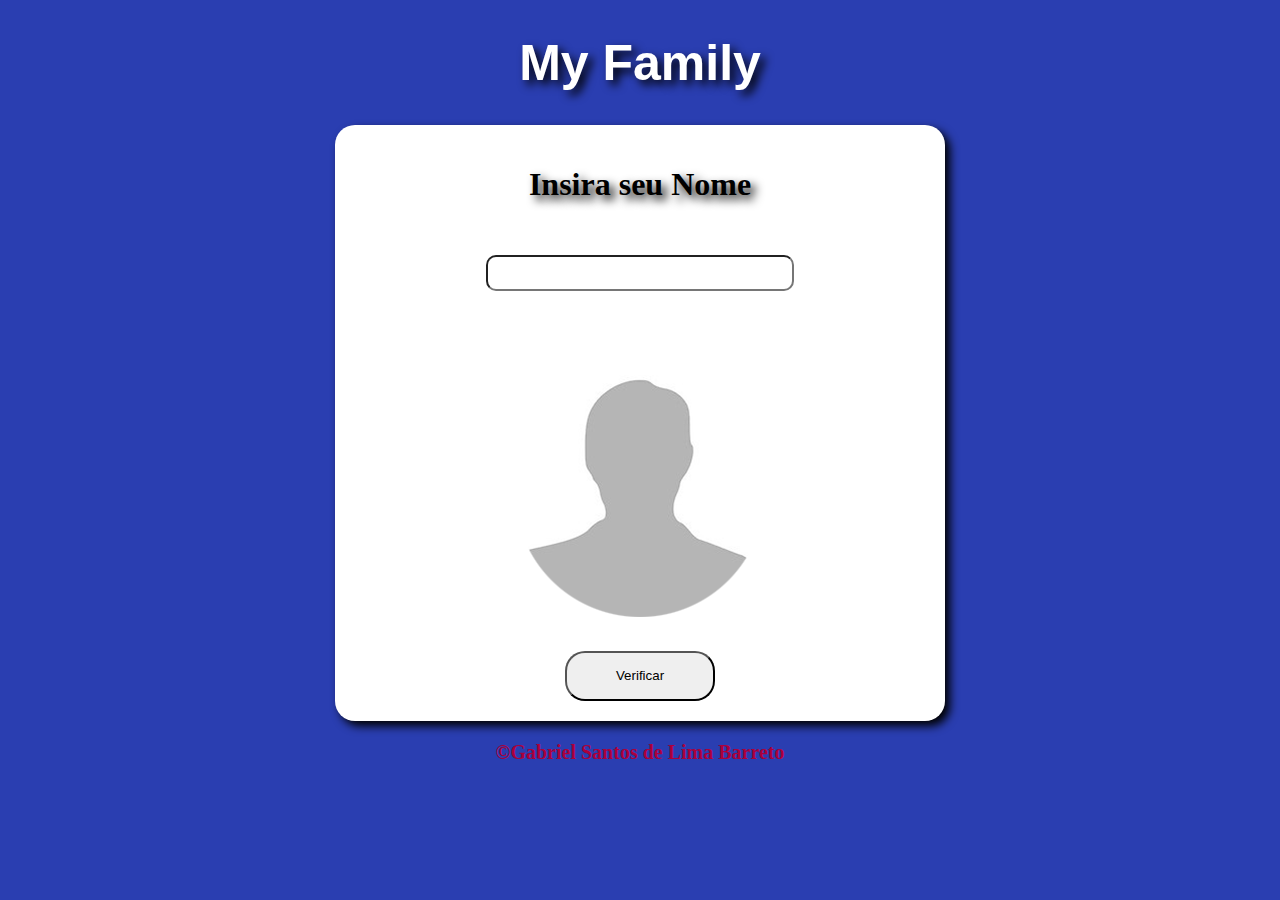
<file: Exercicios Custom/Projeto Foto/index.html>
<!DOCTYPE html>
<html lang="en">
<head>
    <meta charset="UTF-8">
    <meta name="viewport" content="width=device-width, initial-scale=1.0">
    <meta http-equiv="X-UA-Compatible" content="ie=edge">
    <link rel="stylesheet" href="style.css">
    <title>Vericando My Family</title>
</head>
<body>
    <header class="cabecalho">
       <h1 id="titulo">My Family</h1>
    </header>
    <section class="secao">
        <div><h1 id="nome">Insira seu Nome</h1></div>
        <div><input type="text" name="txtNome" id="txtNome"></div>
        <div><p id="ver"></p></div>
        <div id="foto"><img src="img/anonimo.png" alt="Gabriel" id="imagem"></div>
        <div><input type="button" value="Verificar" id="btnBuscar" onclick="carregarPhoto()"></div>
    </section>
    <footer class="rodape">
        <p>&copy;Gabriel Santos de Lima Barreto</p>
    </footer>

    <script src="app.js"></script>
</body>
</html>
</file>
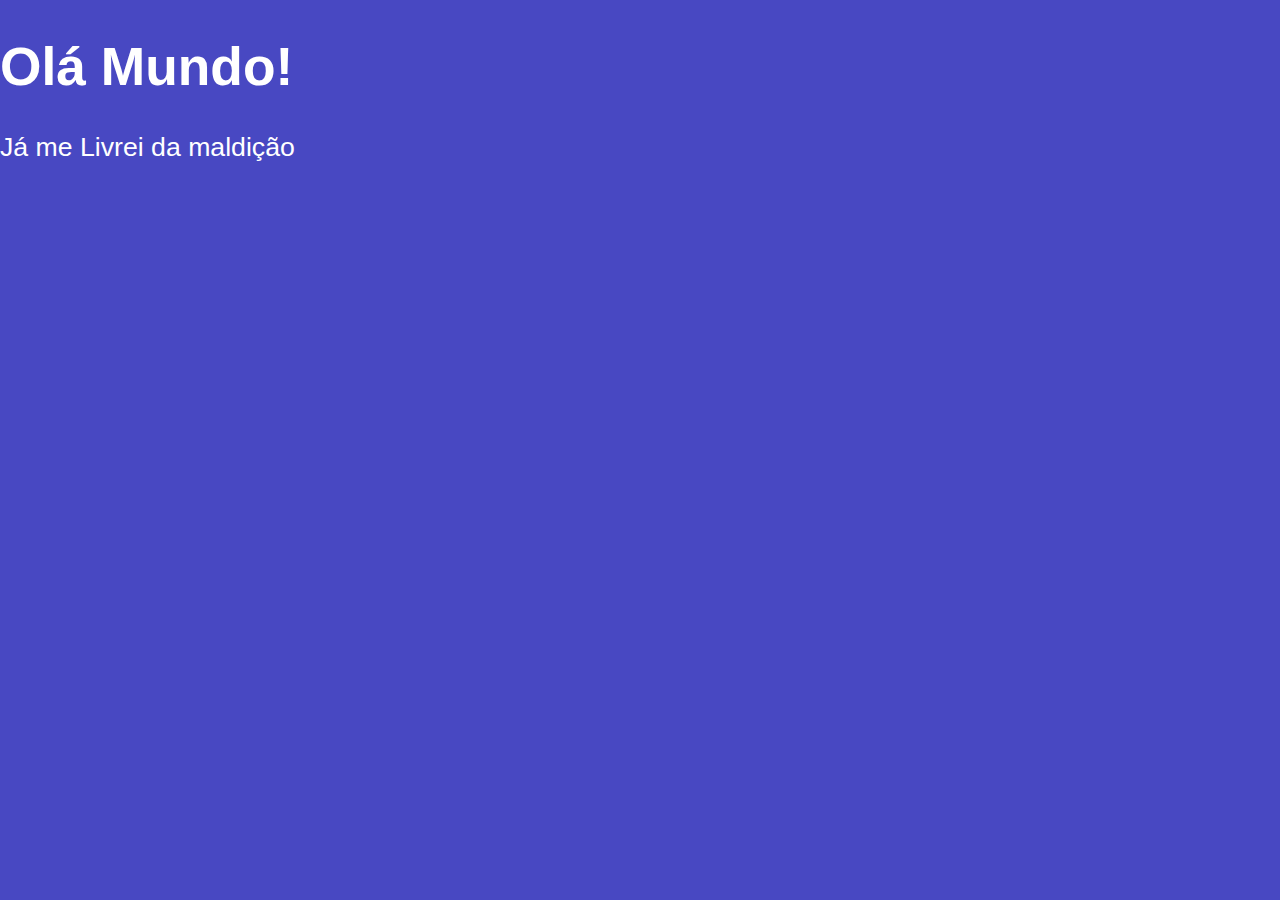
<file: Aula-04/ex001.html>
<!DOCTYPE html>
<html lang="pt-br">
<head>
    <meta charset="UTF-8">
    <meta name="viewport" content="width=device-width, initial-scale=1.0">
    <meta http-equiv="X-UA-Compatible" content="ie=edge">
    <title>Exercício 01</title>
    <style>
        body{
            margin: 0;
            background-color: #4848c2;
            color: white;
            font: normal 20pt Arial;
        }
    </style>
</head>
<body>
    <h1>Olá Mundo!</h1>
    <p>Já me Livrei da maldição</p>
    <script>
       window.alert("Exercício 01");
       window.confirm("Está gostando de JavaScript");
       window.prompt("Qual o seu nome?");
    </script>
    
</body>
</html>
</file>
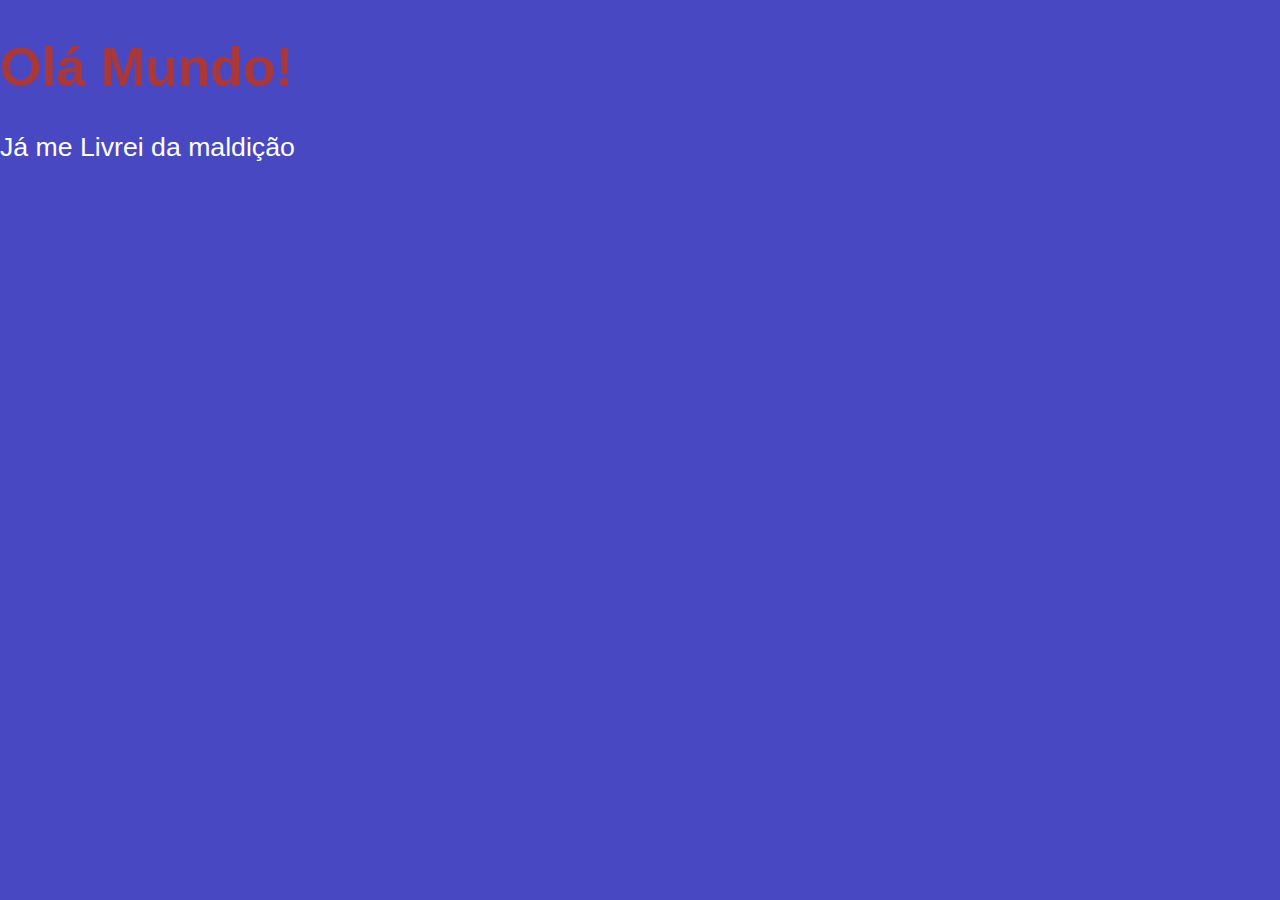
<file: Aula-06/ex002.html>
<!DOCTYPE html>
<html lang="pt-br">
<head>
    <meta charset="UTF-8">
    <meta name="viewport" content="width=device-width, initial-scale=1.0">
    <meta http-equiv="X-UA-Compatible" content="ie=edge">
    <title>Exercício 02</title>
    <style>
        body{
            margin: 0;
            background-color: #4848c2;
            color: white;
            font: normal 20pt Arial;
        }
        h1{
            color: rgb(170, 56, 56);
        }
    </style>
</head>
<body>
    <h1>Olá Mundo!</h1>
    <p>Já me Livrei da maldição</p>
    <script>
       /*Caixinha de texto*/
       var nome = window.prompt("Qual o seu nome?");
       window.alert("Bem-Vindo, " + nome);
    </script>
</body>
</html>
</file>
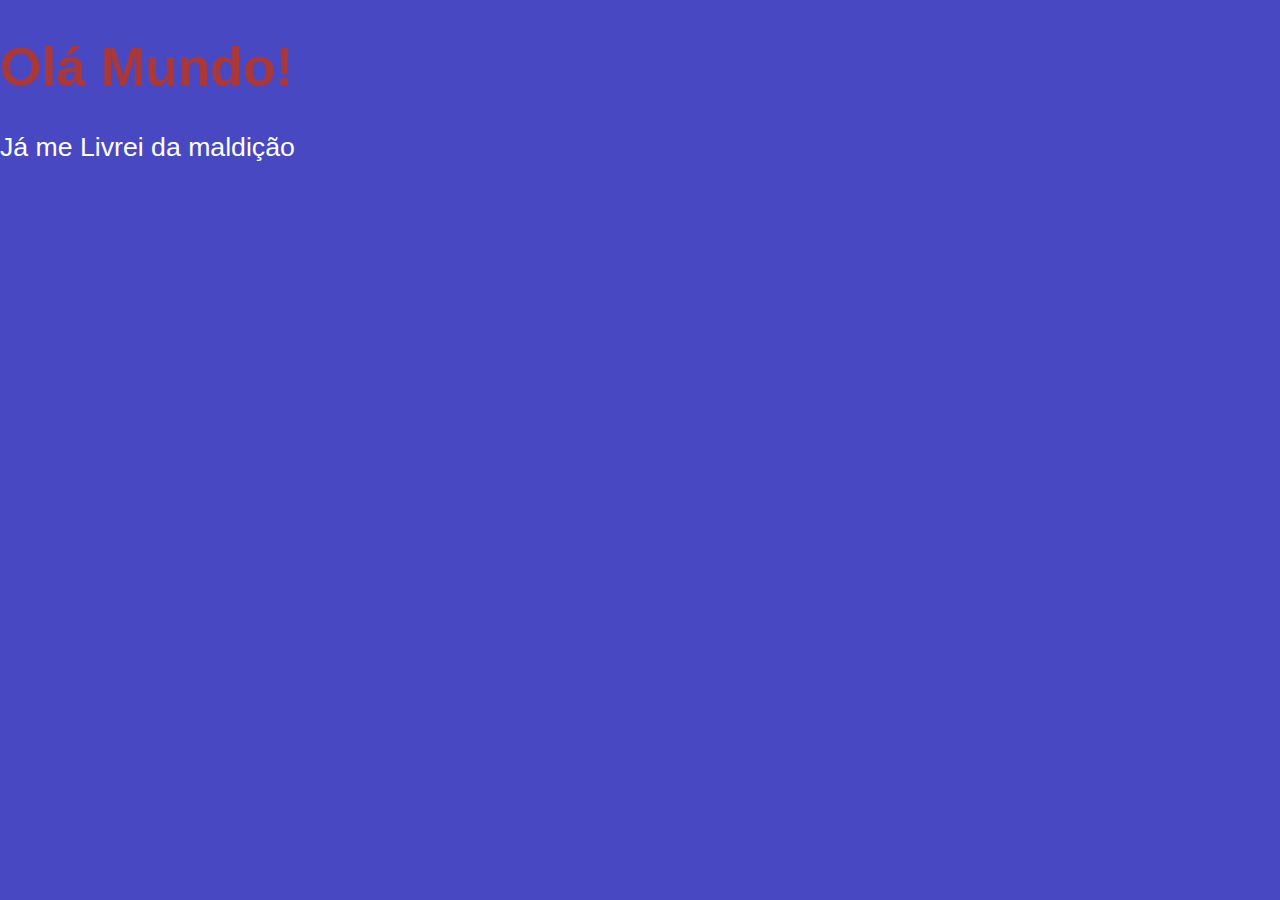
<file: Aula-06/ex003.html>
<!DOCTYPE html>
<html lang="pt-br">
<head>
    <meta charset="UTF-8">
    <meta name="viewport" content="width=device-width, initial-scale=1.0">
    <meta http-equiv="X-UA-Compatible" content="ie=edge">
    <title>Exercício 02</title>
    <style>
        body{
            margin: 0;
            background-color: #4848c2;
            color: white;
            font: normal 20pt Arial;
        }
        h1{
            color: rgb(170, 56, 56);
        }
    </style>
</head>
<body>
    <h1>Olá Mundo!</h1>
    <p>Já me Livrei da maldição</p>
    <script>
       /*Caixinha de texto*/
        var n1 = window.prompt("Digite o 1° numero");
        var n2 = window.prompt("Digite o 2° numero");
        
        
        var soma = Number(n1) + Number(n2); //convertendo string para inteiros.
        window.alert(`A soma entr ${n1} e ${n2} é igual a ${soma}`);
    </script>
</body>
</html>
</file>
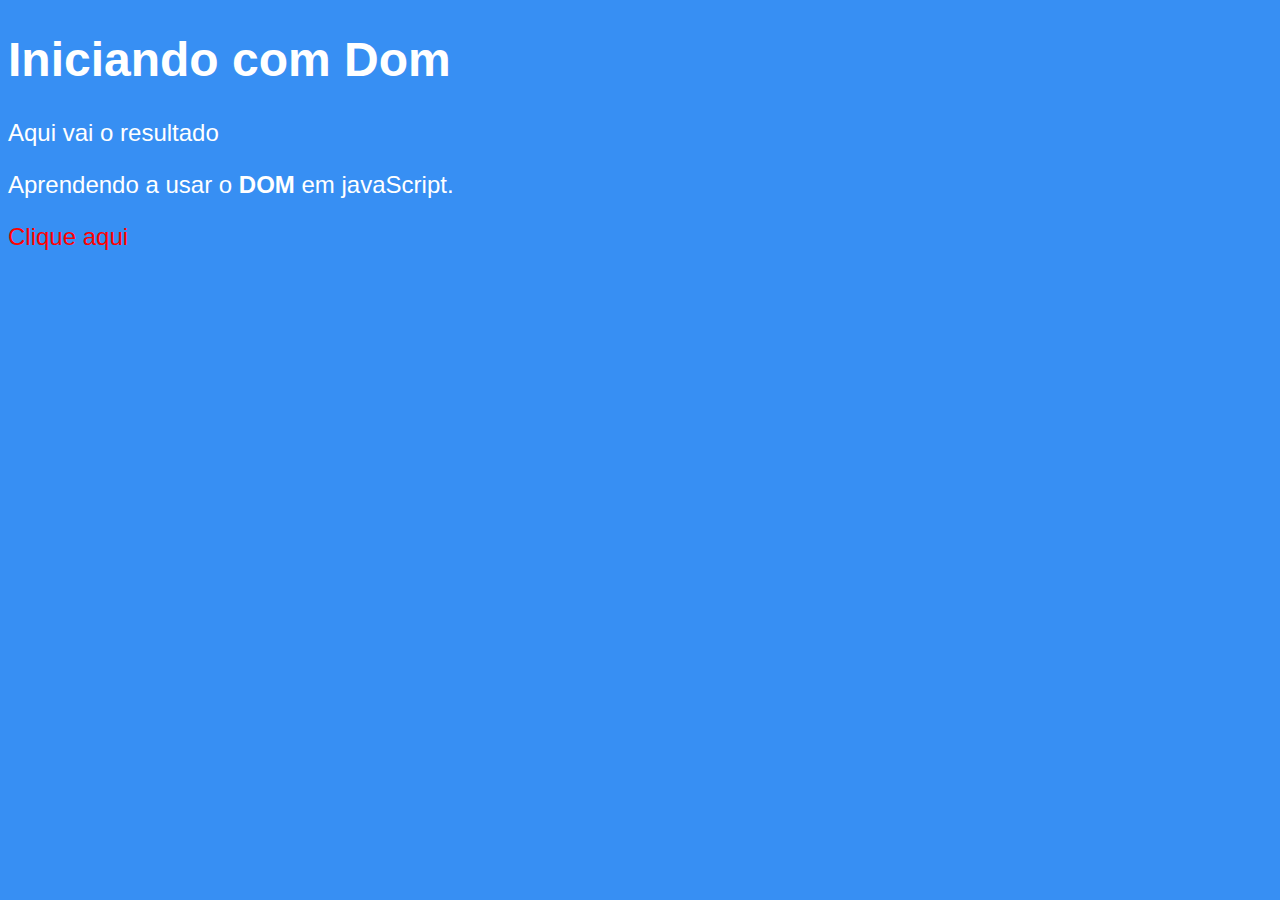
<file: Aula-09/ex005.html>
<!DOCTYPE html>
<html lang="pt-br">
<head>
    <meta charset="UTF-8">
    <meta name="viewport" content="width=device-width, initial-scale=1.0">
    <meta http-equiv="X-UA-Compatible" content="ie=edge">
    <title>Primeiros Passos com DOM</title>
    <style>
        body{
            background: rgb(55, 143, 243);
            color: white;
            font: normal 18pt Arial;
        }
        
    </style>
</head>
<body>
    <H1>Iniciando com Dom</H1>
    <p>Aqui vai o resultado</p>
    <p>Aprendendo a usar o <strong id="dom">DOM</strong> em javaScript.</p>
    <div id="clik">Clique aqui</div>



    <script>
        /*
        var corpo = window.document.body;
        var p1 = window.document.getElementsByTagName("p")[0];
        var dom = window.document.getElementById("dom");
        var div = window.document.getElementsByTagName("div")[0];

        div.style.background = "blue";
        div.style.textAlign = "center";
        

        dom.style.color = "red";
        corpo.style.background = "black";
        corpo.style.margin = 0;
        p1.style.color = "red";
        */

        /*Queryselector metodo mais usado e o mais recente!!*/
        var d = window.document.querySelector("div#clik");

        d.style.color = "red";
    
    </script>
</body>
</html>
</file>
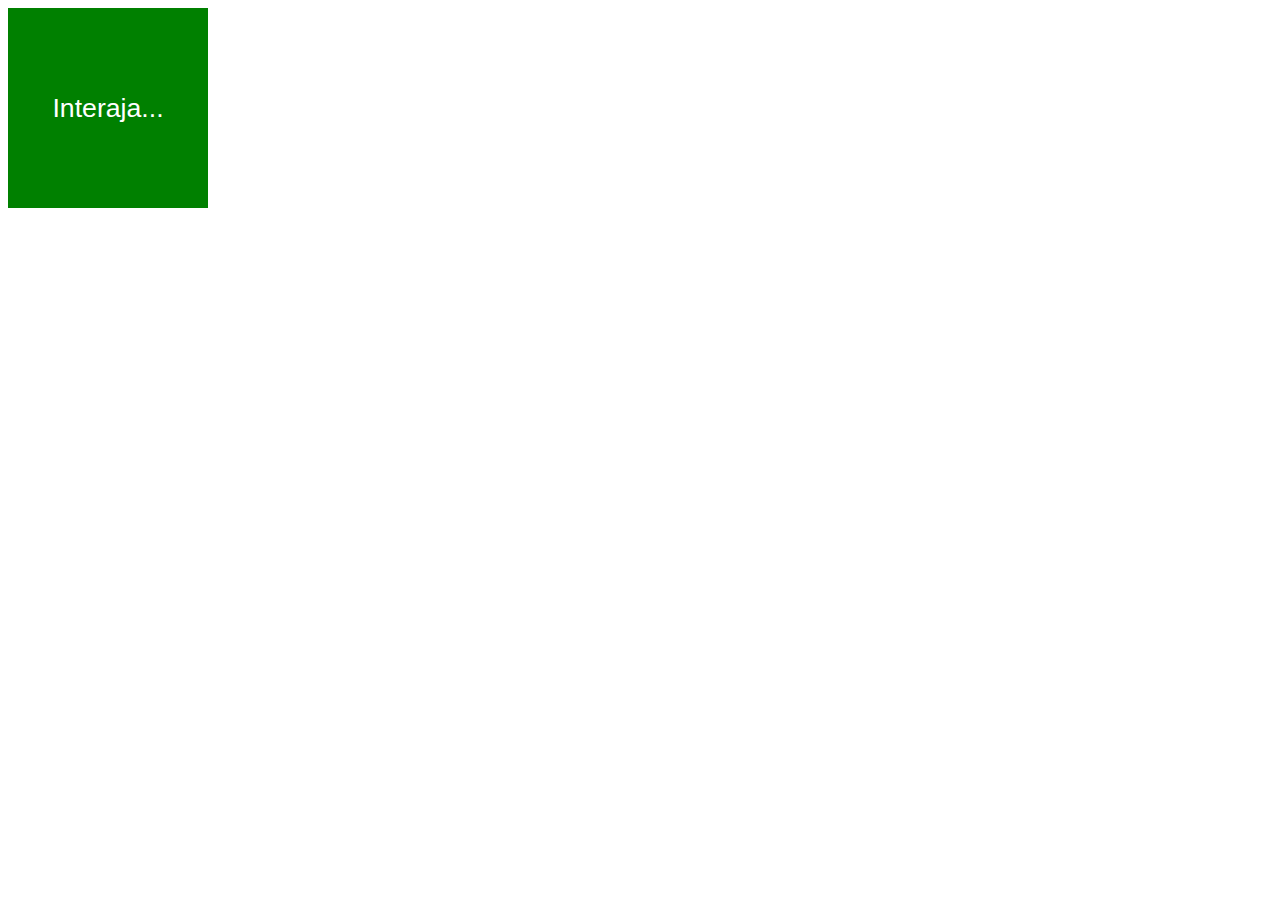
<file: Aula-10/ex006.html>
<!DOCTYPE html>
<html lang="en">
<head>
    <meta charset="UTF-8">
    <meta name="viewport" content="width=device-width, initial-scale=1.0">
    <meta http-equiv="X-UA-Compatible" content="ie=edge">
    <title>Eventos DOM</title>
    <style>
    div#area{
        font: normal 20pt arial;
        background: green;
        color: white;
        width: 200px;
        height: 200px;
        line-height: 200px;
        text-align: center;
    }
    </style>
</head>
<body>
    <div id="area">Interaja...</div>


    <script>
        var area = window.document.querySelector("#area");
        area.addEventListener("click", clicar);
        area.addEventListener("mouseenter", entrar);
        area.addEventListener("mouseout", sair);

        function clicar(){
            area.innerText = "Clicou !";
            area.style.background = "red";
        }
        function entrar(){
            area.innerText = "Entrou !"
            area.style.background = "blue";
        }
        function sair(){
            area.innerText = "Saiu !"
            area.style.background = "green";
        }
    </script>
</body>
</html>
</file>
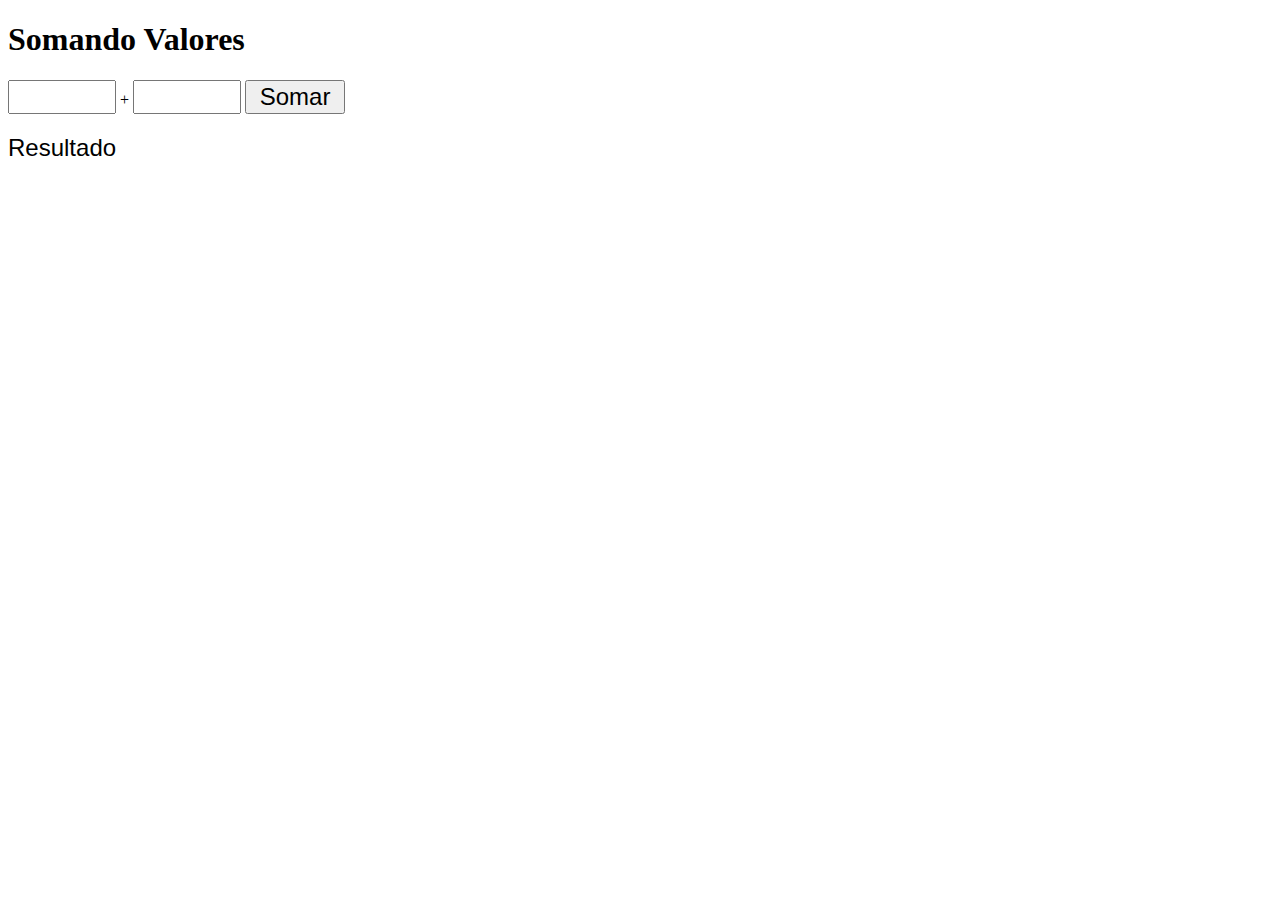
<file: Aula-10/ex007.html>
<!DOCTYPE html>
<html lang="en">
<head>
    <meta charset="UTF-8">
    <meta name="viewport" content="width=device-width, initial-scale=1.0">
    <meta http-equiv="X-UA-Compatible" content="ie=edge">
    <title>Somando Números</title>
    <style>
    body{
        margin: 10;
        padding: 0;
    }
    
    div#res{
        font: normal 18pt arial;
        margin-top: 20px;
    }

    input{
        font: normal 18pt arial;
        width: 100px;    
    }

    </style>
</head>
<body>
    <h1>Somando Valores</h1>
    <input type="number" name="txtn1" id="txtn1"> +
    <input type="number" name="txtn2" id="txtn2">
    <input type="button" value="Somar" onclick="somar()">
    <div id="res">Resultado</div>

    <script>
    
    function somar(){
        var tn1 = window.document.getElementById("txtn1");
        var tn2 = document.querySelector("#txtn2");
        var res = document.querySelector("#res");
        
        var n1 = Number(tn1.value);
        var n2 = Number(tn2.value);
        var resultado = n1+n2;
        
        res.innerHTML = `O Resultado de ${n1} + ${n2} = ${resultado}`
    }
    
    </script>
</body>
</html>
</file>
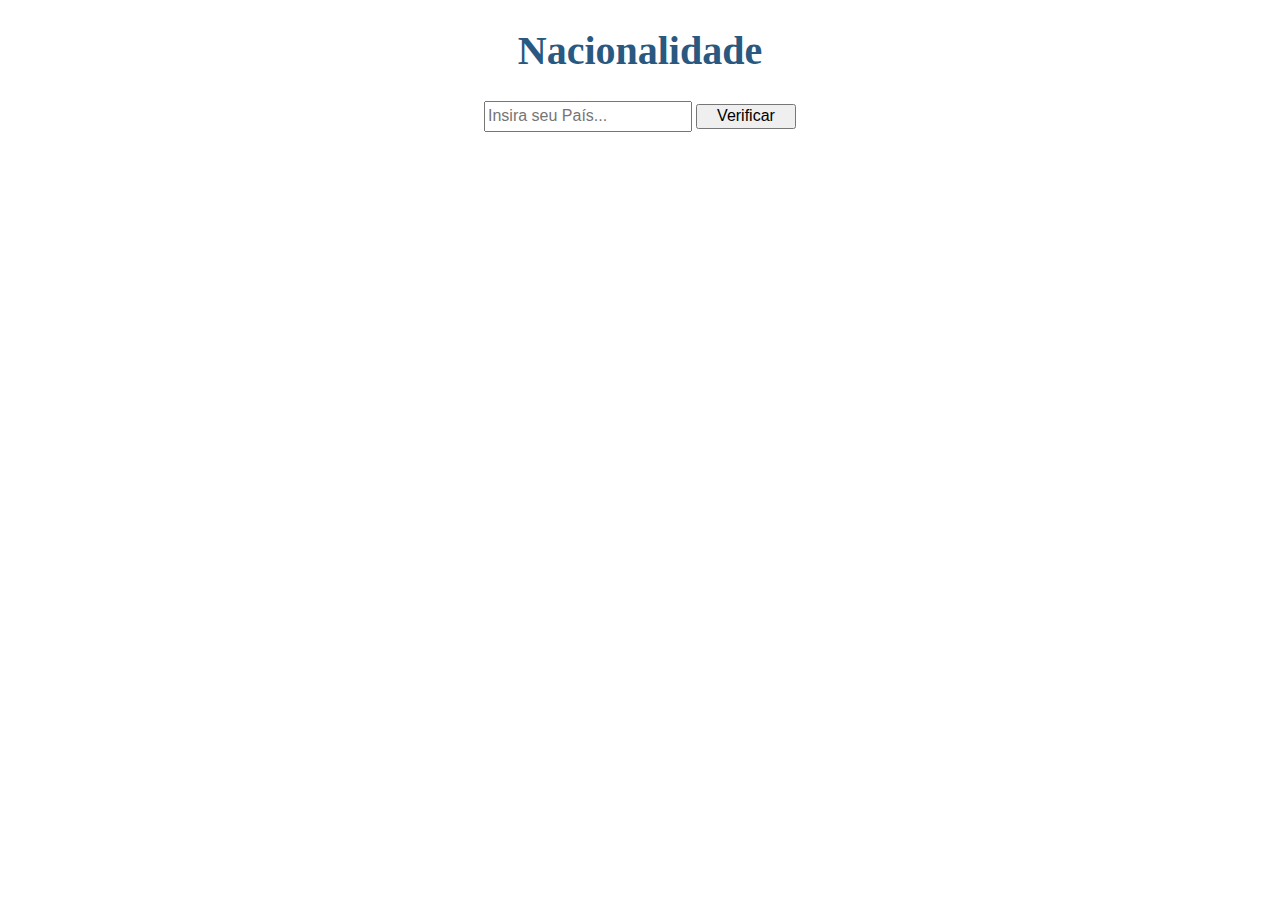
<file: Aula-11/ex009.html>
<!DOCTYPE html>
<html lang="pt-br">
<head>
    <meta charset="UTF-8">
    <meta name="viewport" content="width=device-width, initial-scale=1.0">
    <meta http-equiv="X-UA-Compatible" content="ie=edge">
    <title>Nacionalidade</title>
    <style>
        body{
            text-align: center;
        }
        .titulo{
            color: rgb(41, 88, 128);
            font-size: 30pt;
        }
        
        #txtNacao{
            width: 200px;
            height: 25px;
            font-size: 12pt;
        }
        
        input{
            width: 100px;
            height: 25px;;
            font-size: 12pt;
        }
        #resultado{
            margin-top: 20px;
            font-size: 20pt;
            color: black;
        }

        #resultado > #br{
            color: rgb(19, 151, 69);
            font-size: 20pt;
        }
        #resultado > #es{
            color: #ad2424;
            font-size: 20pt;
        }
    </style>
</head>
<body>
    <h1 class="titulo">Nacionalidade</h1>
    <input type="text" name="txtNacao" id="txtNacao" placeholder="Insira seu País...">
    <input type="button" value="Verificar" onclick="verificar()">
    <div id="resultado"></div>


    <script>
        function verificar(){
            var txtNacao = document.querySelector("#txtNacao").value;
            var resultado = document.querySelector("#resultado");
            resultado.innerHTML = `Obrigado por inserir seu pais de origem!`
            if(txtNacao.toUpperCase() == "BRASIL" ){
                resultado.innerHTML += `<p id="br">Você é Brasileiro!</p>`
            }else{
                resultado.innerHTML += `<p id="es">Você é Estrangeiro!</p>`
            }
        }
        
        
        
    </script>
</body>
</html>
</file>
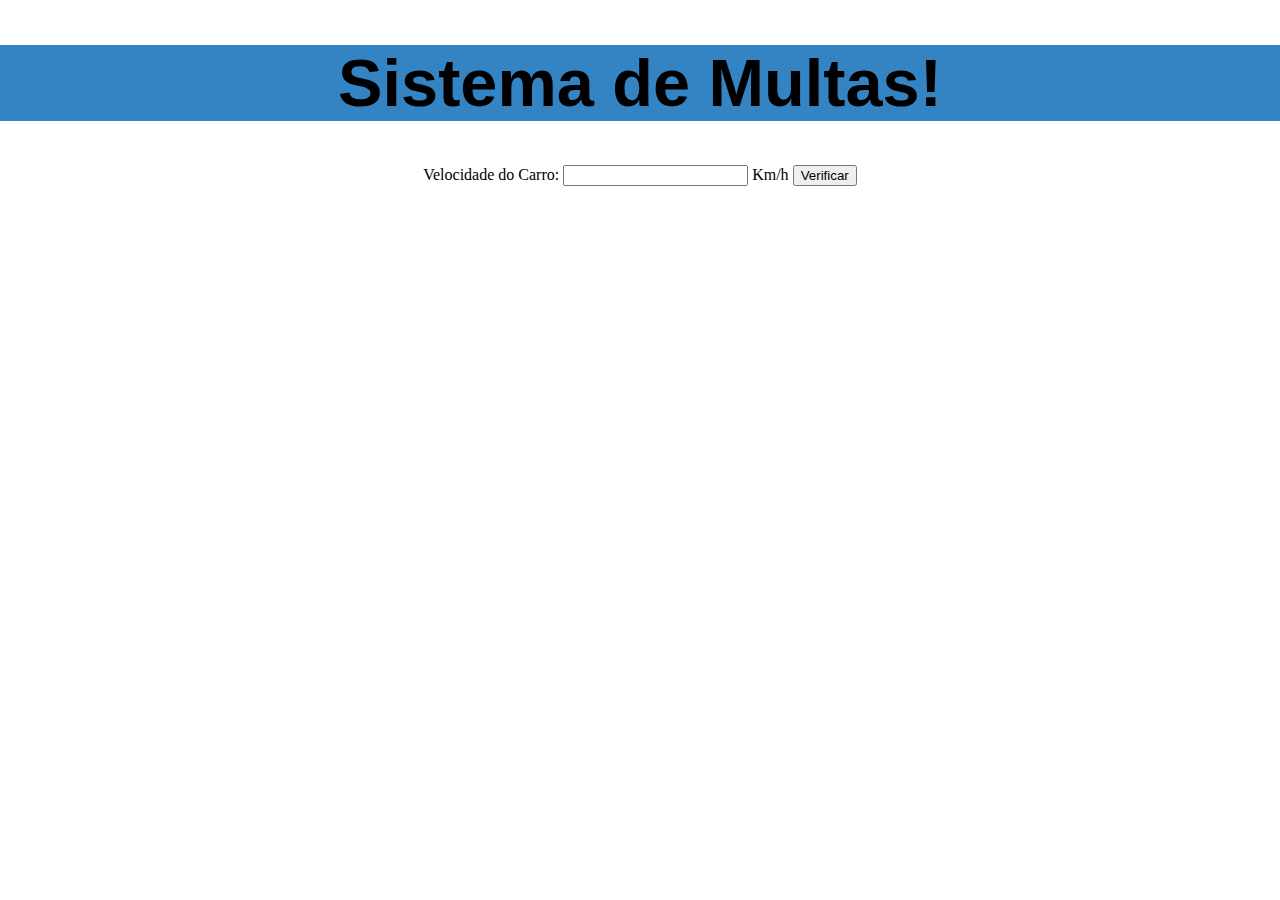
<file: Aula-11/ex010.html>
<!DOCTYPE html>
<html lang="pt-br">
<head>
    <meta charset="UTF-8">
    <meta name="viewport" content="width=device-width, initial-scale=1.0">
    <meta http-equiv="X-UA-Compatible" content="ie=edge">
    <title>DETRAN</title>

    <style>
        body{
            margin: 0;
            text-align: center;
        }
        .titulo{
            font: bold 50pt arial;
            background: #3483c3;
        }
        #resultado{
            margin-top: 20px;
        }
        #lim{
            color: red;
            font: bold 15pt arial;
        }
    </style>


</head>
<body>
    <h1 class="titulo">Sistema de Multas!</h1>
    Velocidade do Carro: <input type="number" name="txtVel" id="txtVel"> Km/h
    <input type="button" value="Verificar" onclick="calcular()">
    <div id="resultado"></div>


    <script>
       function calcular(){
            var txtv = Number(document.querySelector("#txtVel").value);
            var res = document.querySelector("#resultado");

            res.style.color = "blue";
            res.style.font = "normal 15pt arial";

            res.innerHTML = `<p>Sua Velocidade é <strong>${txtv}Km/h</strong></p>`
            if(txtv > 60){
                res.innerHTML += `<p id="lim">Você atingiu o limite máximo permitido. <strong>MULTADO!</strong></p>`
            }
            res.innerHTML += `<p>Dirija Sempre com o sinto de segurança !</p>` 
       }
    </script>
    
</body>
</html>
</file>
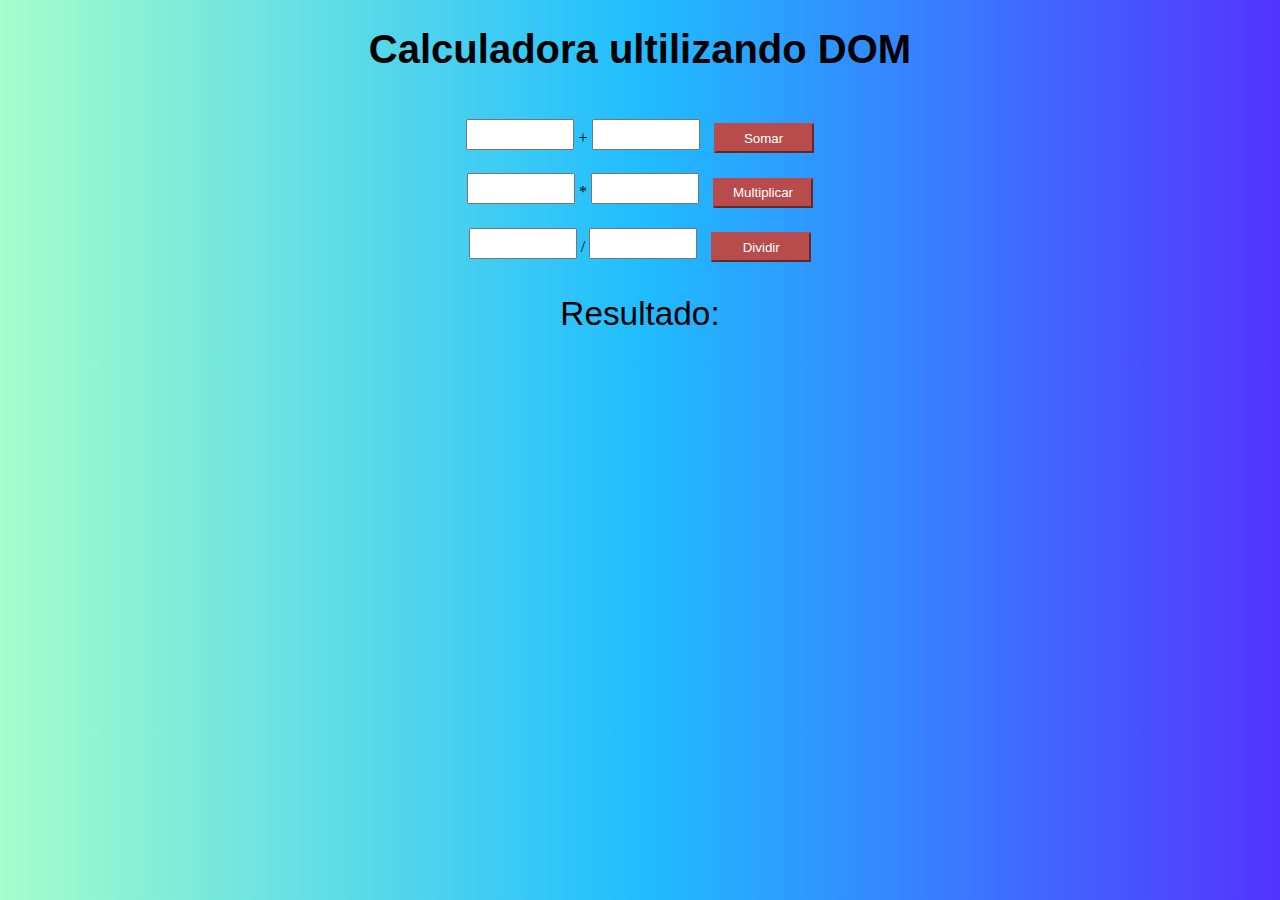
<file: Exercicios Custom/Calculadora-DOM.html>
<!DOCTYPE html>
<html lang="en">
<head>
    <meta charset="UTF-8">
    <meta name="viewport" content="width=device-width, initial-scale=1.0">
    <meta http-equiv="X-UA-Compatible" content="ie=edge">
    <title>Calculadora Utilizando DOM</title>
    <style>
    body{
        margin: 20px;
        text-align: center;
        background: #5433FF;  /* fallback for old browsers */
        background: -webkit-linear-gradient(to right, #A5FECB, #20BDFF, #5433FF);  /* Chrome 10-25, Safari 5.1-6 */
        background: linear-gradient(to right, #A5FECB, #20BDFF, #5433FF); /* W3C, IE 10+/ Edge, Firefox 16+, Chrome 26+, Opera 12+, Safari 7+ */


    }
    h1{
        font: bold 30pt arial;
        color: black;
    }
    p{
        color: black;
        font: normal 25pt arial;
    }
    p > strong{
        color: #b84b4b;
    }
    #v1,#v2, #v3, #v4, #v5, #v6{
        width: 100px;
        height: 25px;
        font: normal 20pt arial;
        margin-top: 20px;
        
    }
    #somar, #multiplicar, #dividir{
        width: 100px;
        height: 30px;
        margin-left: 10px;
        background: #b84b4b;
        border-color: #b84b4b;
        color: white;
    }
    
    </style>
</head>
<body>
    <h1>Calculadora ultilizando DOM</h1>
    <input type="number" name="v1" id="v1"> +
    <input type="number" name="v2" id="v2">
    <input type="button" value="Somar" id="somar" onclick="somar()" ><br>
    <input type="number" name="v3" id="v3"> *
    <input type="number" name="v4" id="v4">
    <input type="button" value="Multiplicar" id="multiplicar" onclick="multiplicar()"><br>
    <input type="number" name="v5" id="v5"> /
    <input type="number" name="v6" id="v6">
    <input type="button" value="Dividir" id="dividir" onclick="dividir()"><br>

   <p id="resultado">Resultado:</p>






    <script>
        var resultado = document.querySelector("#resultado");

        function somar(){
            var v1 = Number(document.querySelector("#v1").value);
            var v2 = Number(document.querySelector("#v2").value);
            var soma = v1+v2;

            resultado.innerHTML = `Resultado da soma de <strong>${v1} + ${v2}</strong> = <strong>${soma}</strong>`;

        }
        function multiplicar(){
            var v3 = Number(document.querySelector("#v3").value);
            var v4 = Number(document.querySelector("#v4").value);
            var multiplicar = v3*v4;

            resultado.innerHTML = `Resultado da multiplicação de <strong>${v3} x ${v4}</strong> = <strong>${multiplicar}</strong>`

        }
        function dividir(){
            var v5 = Number(document.querySelector("#v5").value);
            var v6 = Number(document.querySelector("#v6").value);
            var dividir = v5/v6;

            resultado.innerHTML = `Resultado da divisão de <strong>${v5} / ${v6}</strong> = <strong>${dividir}</strong>`

        }

    </script> 
</body>
</html>
</file>
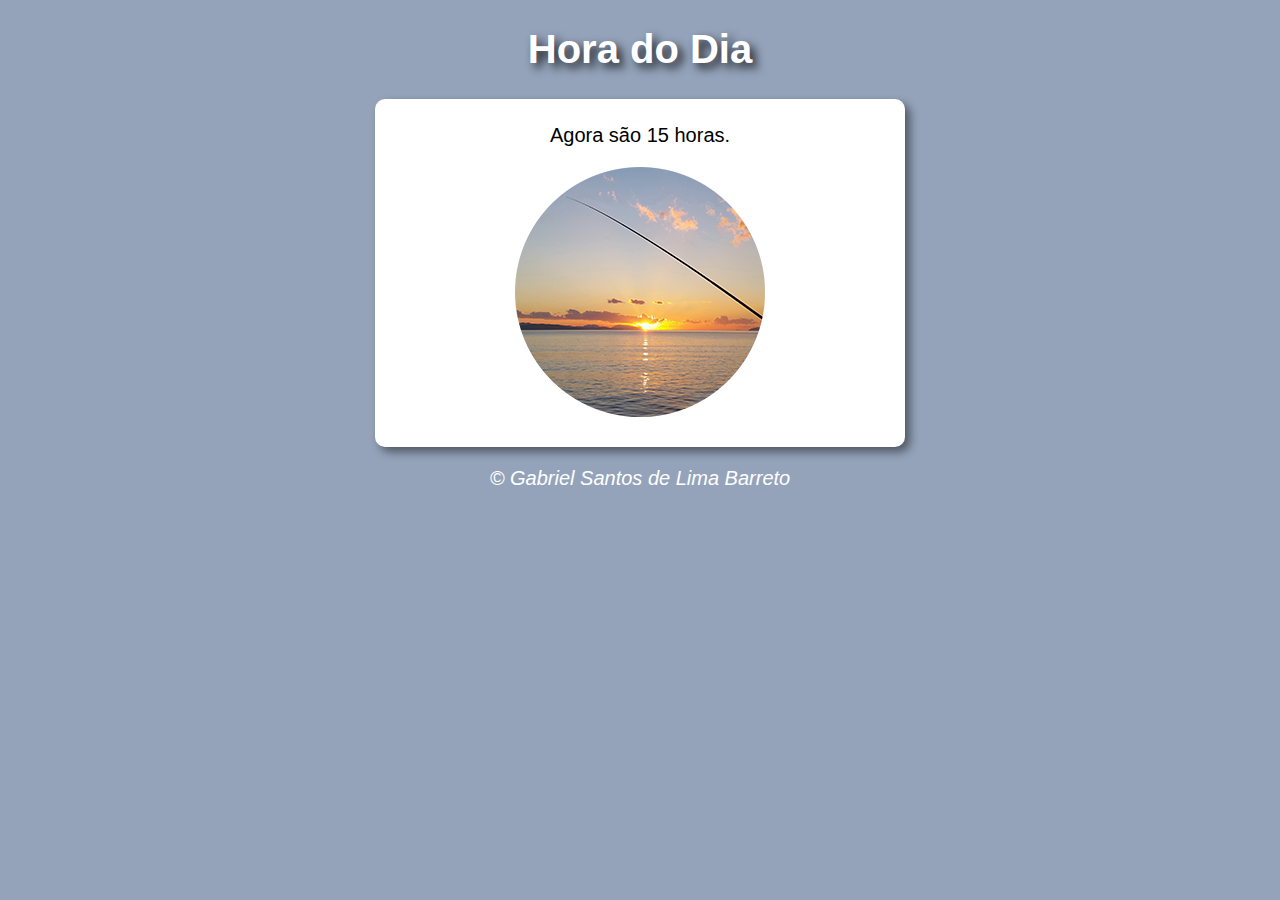
<file: Aula-12ex/ex014/modelo.html>
<!DOCTYPE html>
<html lang="pt-BR">
<head>
    <meta charset="UTF-8">
    <meta name="viewport" content="width=device-width, initial-scale=1.0">
    <meta http-equiv="X-UA-Compatible" content="ie=edge">
    <title>Modelo de Exercicio</title>
    <link rel="stylesheet" href="style.css">
</head>
<body onload="carregar()">
    <header class="cabecalho">
        <h1>Hora do Dia</h1>
    </header>
    <section>
        <div id="msg">
            Aqui vai Aparecer a hora
        </div>
        <div id="foto">
            <img id="imagem" src="Foto-Manha.png" alt="Foto da Manhã">
        </div>
    </section>
    <footer class="rodape">
        <p>&copy Gabriel Santos de Lima Barreto</p>
    </footer>
    
    <script src="script.js"></script>
</body>
</html>
</file>
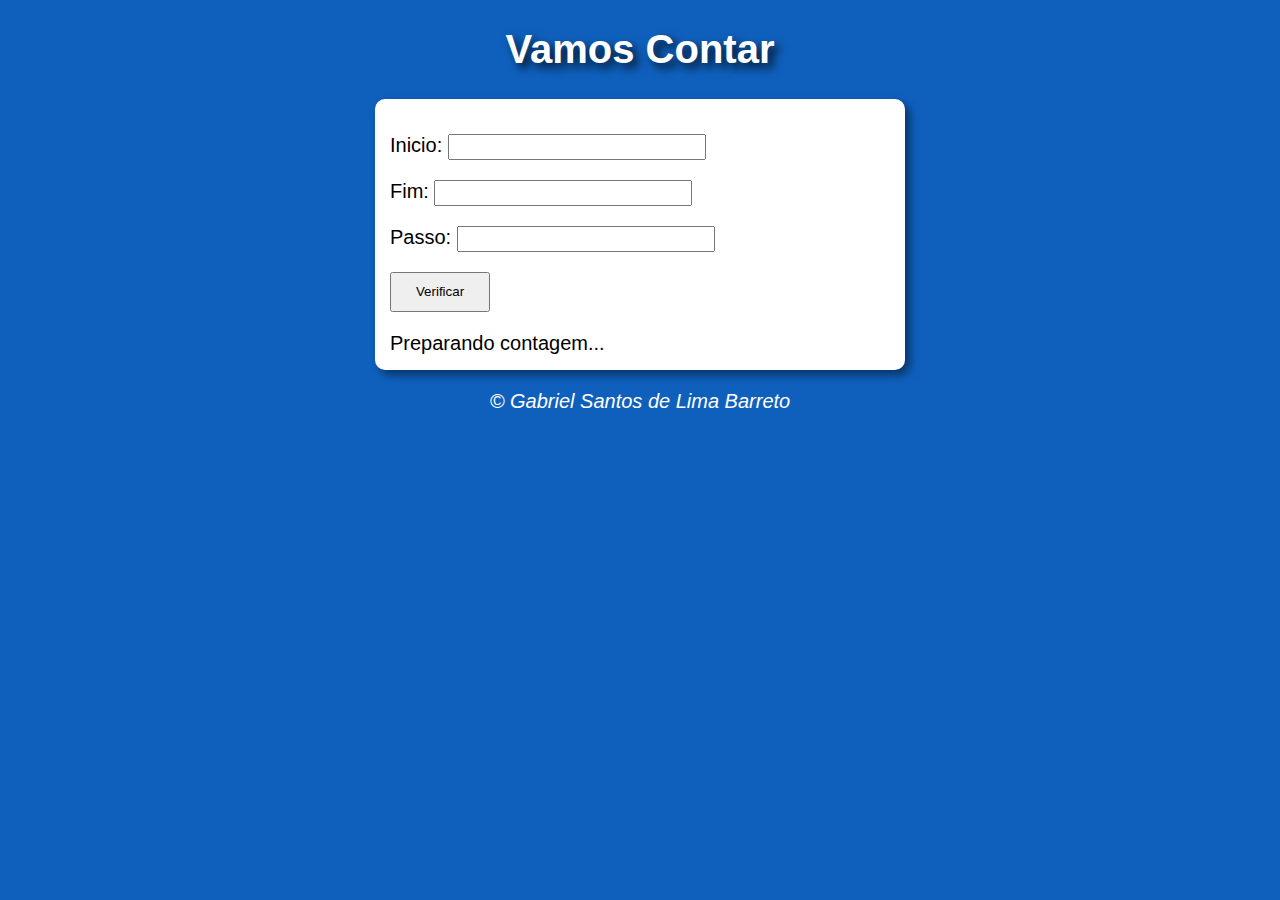
<file: Aula-14ex/ex016/modelo.html>
<!DOCTYPE html>
<html lang="pt-br">
<head>
    <meta charset="UTF-8">
    <meta name="viewport" content="width=device-width, initial-scale=1.0">
    <meta http-equiv="X-UA-Compatible" content="ie=edge">
    <title>Modelo de Exercicio</title>
    <link rel="stylesheet" href="style.css">
</head>
<body>
    <header class="cabecalho">
        <h1>Vamos Contar</h1>
    </header>
    <section>
        <div>
            Inicio: <input type="number" name="inicio" id="inicio">
           
        </div>
        <div>
            Fim:  <input type="number" name="fim" id="fim">
        </div>
        <div>
            Passo:  <input type="number" name="passo" id="passo">
        </div>
        <div>
            <input type="button" value="Verificar" id="btnVerificar" onclick="executar()" >
        </div>
        <div id="conteudo">
            Preparando contagem... 
        </div>
    </section>
    <footer class="rodape">
        <p>&copy Gabriel Santos de Lima Barreto</p>
    </footer>
    <script src="script.js"></script>
</body>
</html>
</file>
<file: Exercicios Custom/Projeto Foto/style.css>
body{
    background:#2a3eb1; 
}

.cabecalho{
    text-align: center;
}

.secao{
    background: white;
    margin: auto;
    padding: 5px;
    width: 600px;
    border-radius: 20px;
    box-shadow: 5px 5px 10px black; ;
}

#txtNome{
    width: 300px;
    height: 30px;
    border-radius: 10px;
    font: normal 25px black;
}

#btnBuscar{
    
    width: 150px;
    height: 50px;
    border-radius: 20px;
    
}

#btnBuscar:hover{
    background: #00e676;
}

div{
    text-align: center;
    padding: 15px;
}

#titulo{
    font: bold 50px arial;
    color: white;
    text-shadow: 5px 5px 10px black;
}

#nome{
    color:black;
    text-shadow: 5px 5px 10px black;
}

.rodape{
    color: #ab003c;
    font-size: 20px;
    font-weight: bold;
    text-align: center;

}
</file>
<file: Aula-12ex/ex014/style.css>
body{
    background: #0f60bd;
    font: normal 15pt arial;
    
}

.cabecalho{
    color: white;
    text-align: center;
    text-shadow: 5px 5px 10px #000000d7;
}

section{
    background: white;
    border-radius: 10px;
    padding: 15px;
    width: 500px;
    margin: auto;
    box-shadow: 5px 5px 10px #00000077;
}

.rodape{
    text-align: center;
    color: white;
    font-style: italic;
}

div{
    text-align: center;
    padding: 10px;
}
</file>
<file: Aula-14ex/ex016/style.css>
body{
    background: #0f60bd;
    font: normal 15pt arial;
    
}

.cabecalho{
    color: white;
    text-align: center;
    text-shadow: 5px 5px 10px #000000d7;
}

section{
    background: white;
    border-radius: 10px;
    padding: 15px;
    width: 500px;
    margin: auto;
    box-shadow: 5px 5px 10px #00000077;
}

.rodape{
    text-align: center;
    color: white;
    font-style: italic;
}

#txtIdade{
    border-radius: 10px;
    
}

input{
    width: 250px;
    height: 20px;
    
    margin-top: 20px;
}

#btnVerificar{
    width: 100px;
    height: 40px;
}

#conteudo{
    margin-top: 20px;
}
</file>
